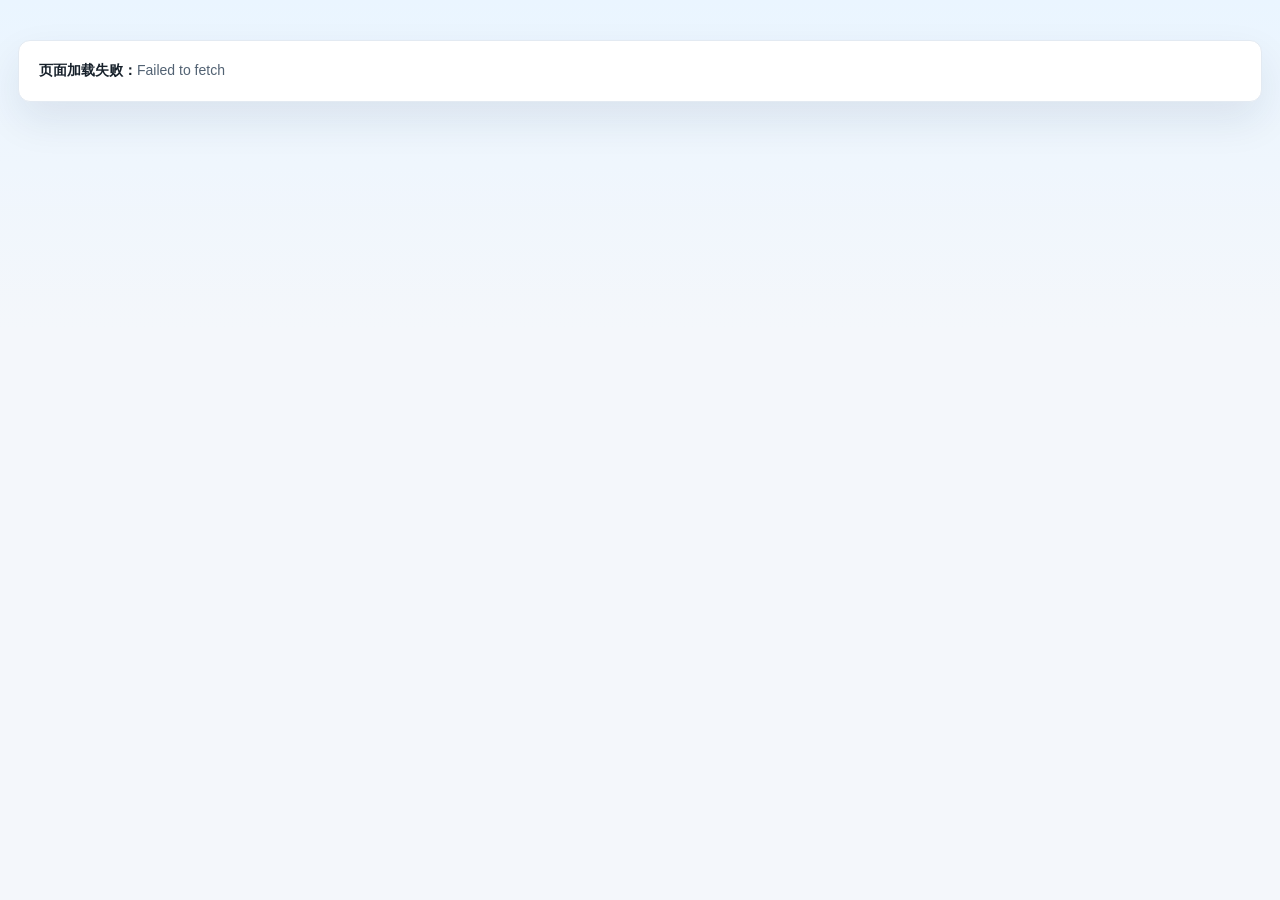
<file: frontend/index.html>
﻿<!doctype html>
<html lang="zh-CN">
  <head>
    <meta charset="UTF-8" />
    <meta name="viewport" content="width=device-width, initial-scale=1.0" />
    <title>AIoT 智慧宿舍能源管理端</title>
    <link rel="stylesheet" href="./src/styles/main.css" />
  </head>
  <body>
    <div id="app"></div>

    <script src="./src/teacher/services/config.js" defer></script>
    <script src="./src/teacher/services/teacher-service.js" defer></script>
    <script src="./src/teacher/components/header.js" defer></script>
    <script src="./src/teacher/components/module-strip.js" defer></script>
    <script src="./src/teacher/components/overview.js" defer></script>
    <script src="./src/teacher/components/floor-load.js" defer></script>
    <script src="./src/teacher/components/plug-monitor.js" defer></script>
    <script src="./src/teacher/components/alerts.js" defer></script>
    <script src="./src/teacher/components/insights.js" defer></script>
    <script src="./src/teacher/components/records-query.js" defer></script>
    <script src="./src/teacher/app.js" defer></script>
  </body>
</html>
</file>
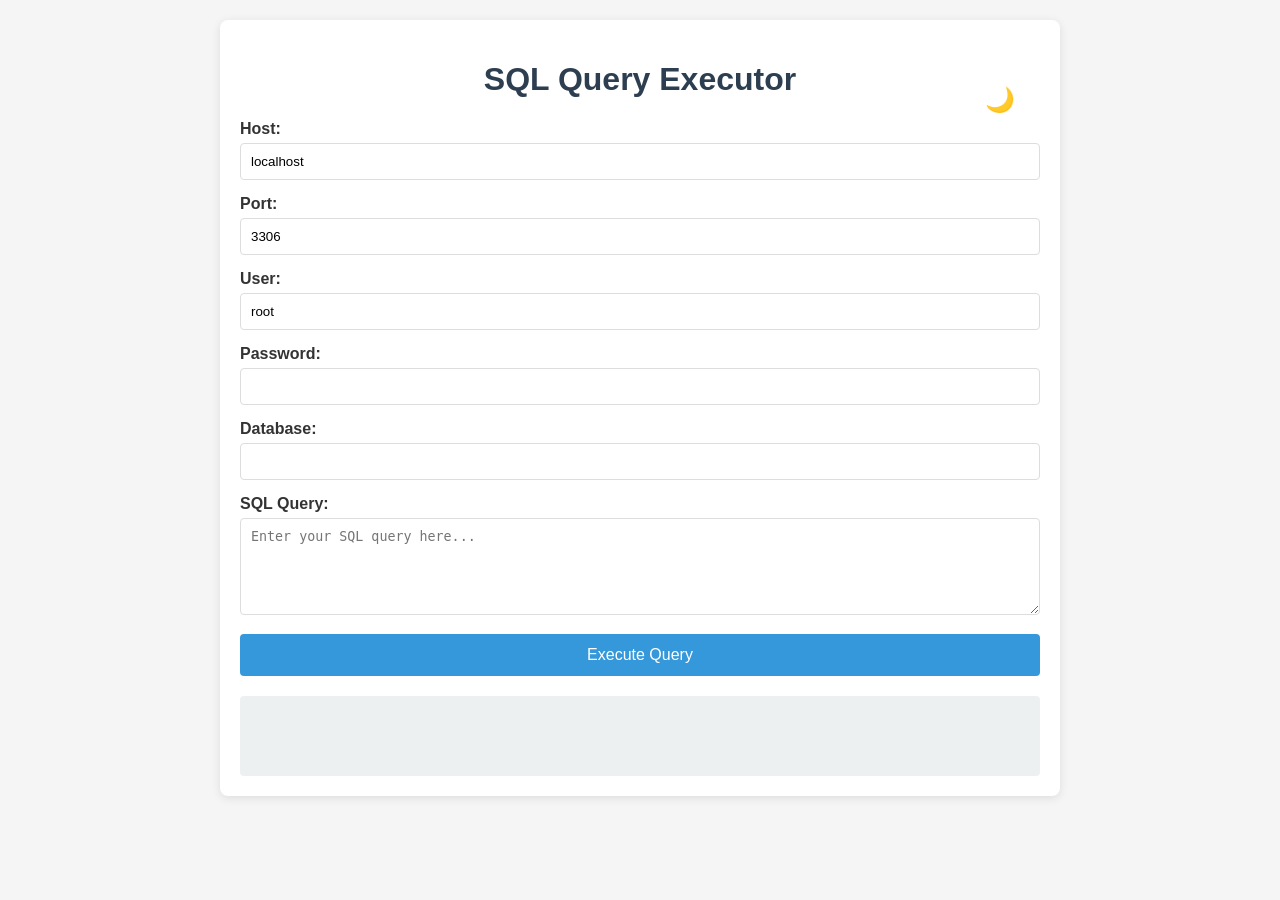
<file: PyCharmMiscProject/index.html>
<!DOCTYPE html>
<html lang="en">
<head>
    <meta charset="UTF-8">
    <meta name="viewport" content="width=device-width, initial-scale=1.0">
    <title>SQL Query Executor</title>
    <link rel="stylesheet" href="styles.css">
</head>
<body>
    <div class="container">
        <div class="header">
            <h1>SQL Query Executor</h1>
            <button id="darkModeToggle" class="dark-mode-toggle">🌙</button>
        </div>
        <div class="form-group">
            <label for="host">Host:</label>
            <input type="text" id="host" value="localhost">
        </div>
        <div class="form-group">
            <label for="port">Port:</label>
            <input type="number" id="port" value="3306">
        </div>
        <div class="form-group">
            <label for="user">User:</label>
            <input type="text" id="user" value="root">
        </div>
        <div class="form-group">
            <label for="password">Password:</label>
            <input type="password" id="password">
        </div>
        <div class="form-group">
            <label for="database">Database:</label>
            <input type="text" id="database">
        </div>
        <div class="form-group">
            <label for="sqlQuery">SQL Query:</label>
            <textarea id="sqlQuery" rows="5" placeholder="Enter your SQL query here..."></textarea>
        </div>
        <button id="executeBtn">Execute Query</button>
        <div id="result"></div>
    </div>
    <script src="script.js"></script>
</body>
</html>
</file>
<file: frontend/src/styles/main.css>
:root {
  --bg: #f4f7fb;
  --panel: #ffffff;
  --panel-strong: #f8fbff;
  --line: #e3eaf2;
  --text: #17212b;
  --muted: #687586;
  --cyan: #0ea5b7;
  --green: #18a66a;
  --amber: #d89513;
  --red: #e5485d;
  --blue: #2563eb;
  --shadow: 0 18px 42px rgba(27, 47, 73, 0.09);
  font-family: "Inter", "PingFang SC", "Microsoft YaHei", Arial, sans-serif;
}

* {
  box-sizing: border-box;
}

html {
  scroll-behavior: smooth;
}

body {
  margin: 0;
  min-height: 100vh;
  color: var(--text);
  background:
    linear-gradient(180deg, #eaf5ff 0, rgba(234, 245, 255, 0) 330px),
    var(--bg);
  overflow-x: hidden;
}

.app {
  width: min(1280px, calc(100% - 36px));
  margin: 0 auto;
  padding: 22px 0 36px;
}

.topbar,
.panel,
.module-pill,
.footer-script {
  border: 1px solid var(--line);
  background: var(--panel);
  box-shadow: var(--shadow);
}

.topbar {
  display: flex;
  align-items: center;
  justify-content: space-between;
  gap: 18px;
  padding: 16px 20px;
  border-radius: 12px;
}

.brand {
  display: flex;
  align-items: center;
  gap: 14px;
  min-width: 0;
}

.brand-mark {
  width: 46px;
  height: 46px;
  display: grid;
  place-items: center;
  border-radius: 12px;
  color: var(--cyan);
  background: #e8f7f4;
  border: 1px solid #cdeee7;
  flex: 0 0 auto;
}

.brand-mark svg {
  width: 27px;
  height: 27px;
}

h1,
h2,
h3,
p {
  margin-top: 0;
}

h1 {
  margin-bottom: 0;
  font-size: clamp(22px, 3vw, 30px);
  font-weight: 800;
  letter-spacing: 0;
}

h2 {
  margin-bottom: 0;
  font-size: 18px;
  font-weight: 760;
  letter-spacing: 0;
}

.subtitle {
  margin: 5px 0 0;
  color: var(--muted);
  font-size: 14px;
  line-height: 1.45;
}

.nav-links {
  display: flex;
  align-items: center;
  gap: 6px;
  padding: 4px;
  border: 1px solid var(--line);
  border-radius: 999px;
  background: #f6f9fc;
}

.nav-links a {
  color: #526273;
  text-decoration: none;
  font-size: 14px;
  padding: 8px 13px;
  border-radius: 999px;
  white-space: nowrap;
}

.nav-links a.active {
  color: #ffffff;
  background: var(--blue);
  box-shadow: 0 8px 18px rgba(37, 99, 235, 0.2);
}

.top-actions {
  display: flex;
  align-items: center;
  gap: 10px;
  flex: 0 0 auto;
}

.status-pill {
  display: inline-flex;
  align-items: center;
  gap: 9px;
  min-height: 36px;
  padding: 0 14px;
  border-radius: 999px;
  color: #9a6508;
  background: #fff6df;
  border: 1px solid #f2d18a;
  white-space: nowrap;
  font-size: 14px;
}

.status-pill.online {
  color: #0f7a51;
  background: #e9f9f1;
  border-color: #bdebd5;
}

.status-pill.offline {
  color: #b42336;
  background: #ffecef;
  border-color: #ffc8d0;
}

.pulse {
  width: 8px;
  height: 8px;
  border-radius: 50%;
  background: var(--amber);
  box-shadow: 0 0 0 0 rgba(216, 149, 19, 0.45);
  animation: pulse 1.8s infinite;
}

.status-pill.online .pulse {
  background: var(--green);
  box-shadow: 0 0 0 0 rgba(24, 166, 106, 0.45);
}

.status-pill.offline .pulse {
  background: var(--red);
  box-shadow: 0 0 0 0 rgba(229, 72, 93, 0.45);
}

@keyframes pulse {
  70% {
    box-shadow: 0 0 0 12px rgba(24, 166, 106, 0);
  }
  100% {
    box-shadow: 0 0 0 0 rgba(24, 166, 106, 0);
  }
}

.module-strip {
  display: grid;
  grid-template-columns: repeat(4, 1fr);
  gap: 12px;
  margin-top: 18px;
}

.module-pill {
  min-height: 68px;
  padding: 13px 14px;
  border-radius: 12px;
  color: var(--text);
}

.module-pill span {
  display: block;
  color: var(--cyan);
  font-size: 12px;
  font-weight: 760;
  margin-bottom: 6px;
}

.module-pill b {
  font-size: 15px;
}

.manager-grid,
.content-grid {
  display: grid;
  gap: 18px;
  margin-top: 18px;
}

.manager-grid {
  grid-template-columns: 1.35fr 0.65fr;
}

.content-grid {
  grid-template-columns: 1fr 1fr;
}

.panel {
  border-radius: 12px;
  overflow: hidden;
}

.panel-header {
  display: flex;
  align-items: center;
  justify-content: space-between;
  gap: 12px;
  padding: 18px 20px 0;
}

.module-title {
  display: flex;
  align-items: center;
  gap: 10px;
}

.module-index {
  display: inline-grid;
  place-items: center;
  width: 28px;
  height: 28px;
  border-radius: 8px;
  color: #ffffff;
  background: var(--blue);
  font-size: 13px;
  font-weight: 850;
  flex: 0 0 auto;
}

.panel-note {
  color: var(--muted);
  font-size: 13px;
  white-space: nowrap;
}

.manager-hero {
  min-height: 430px;
  padding-bottom: 20px;
}

.overview-main {
  display: grid;
  grid-template-columns: 1fr 230px;
  gap: 22px;
  padding: 36px 20px 0;
  align-items: center;
}

.room {
  color: var(--muted);
  font-size: 15px;
  margin-bottom: 14px;
}

.watts {
  display: flex;
  align-items: baseline;
  gap: 10px;
  line-height: 0.95;
}

.watts strong {
  font-size: clamp(58px, 8vw, 92px);
  font-weight: 850;
  letter-spacing: 0;
  color: #0f2a43;
}

.watts span {
  color: var(--cyan);
  font-size: 28px;
  font-weight: 760;
}

.readout-meta {
  display: flex;
  flex-wrap: wrap;
  gap: 10px;
  margin-top: 18px;
}

.mini-chip {
  padding: 8px 10px;
  border-radius: 8px;
  color: #425466;
  background: #f5f9fc;
  border: 1px solid var(--line);
  font-size: 13px;
}

.risk-box {
  min-height: 210px;
  border-radius: 12px;
  background: #fff6df;
  border: 1px solid #f2d18a;
  color: #6d4600;
  display: grid;
  place-items: center;
  text-align: center;
  padding: 20px;
}

.risk-box span {
  font-size: 14px;
}

.risk-box strong {
  font-size: 64px;
  color: var(--red);
  line-height: 1;
}

.risk-box p {
  margin: 0;
  color: #8a5a08;
}

.metric-grid {
  display: grid;
  grid-template-columns: repeat(4, 1fr);
  gap: 12px;
  padding: 24px 20px 0;
}

.metric {
  min-height: 118px;
  padding: 16px;
  border-radius: 8px;
  background: var(--panel-strong);
  border: 1px solid var(--line);
}

.metric label {
  display: block;
  color: var(--muted);
  font-size: 13px;
  margin-bottom: 10px;
}

.metric strong {
  font-size: 31px;
  letter-spacing: 0;
}

.metric span {
  color: var(--muted);
  font-size: 13px;
  margin-left: 4px;
}

.metric .status-text {
  color: var(--red);
  margin-left: 0;
  font-size: 30px;
  font-weight: 820;
}

.role-text {
  color: var(--cyan);
}

.side {
  display: grid;
  gap: 18px;
  align-content: start;
}

.ranking-list {
  padding: 16px 18px 20px;
  display: grid;
  gap: 10px;
}

.rank-item {
  display: grid;
  grid-template-columns: 36px 1fr auto;
  gap: 12px;
  align-items: center;
  padding: 12px;
  border-radius: 8px;
  background: var(--panel-strong);
  border: 1px solid var(--line);
}

.rank-num {
  width: 36px;
  height: 36px;
  display: grid;
  place-items: center;
  border-radius: 8px;
  background: #eaf7fb;
  color: var(--cyan);
  border: 1px solid #cceef4;
  font-weight: 760;
}

.rank-item strong {
  display: block;
  margin-bottom: 4px;
}

.rank-item p {
  margin: 0;
  color: var(--muted);
  font-size: 12px;
}

.floor-panel,
.query-panel {
  margin-top: 18px;
  padding-bottom: 18px;
}

.floor-strip {
  grid-template-columns: repeat(5, 1fr);
  padding: 0 20px 18px;
}

.floor-card strong {
  display: block;
  margin: 6px 0;
  font-size: 22px;
}

.floor-card p {
  margin: 8px 0 0;
  color: var(--muted);
  font-size: 13px;
}

.query-filters {
  display: grid;
  grid-template-columns: repeat(5, minmax(0, 1fr)) auto;
  gap: 12px;
  padding: 18px 20px 0;
  align-items: end;
}

.teacher-filters {
  grid-template-columns: repeat(3, minmax(0, 1fr));
}

.query-filters label {
  display: grid;
  gap: 7px;
}

.query-filters label span {
  color: var(--muted);
  font-size: 13px;
}

.query-filters select,
.query-button {
  height: 38px;
  border-radius: 8px;
  border: 1px solid var(--line);
  background: #ffffff;
  color: var(--text);
  font-size: 14px;
  padding: 0 10px;
}

.query-button {
  min-width: 74px;
  background: var(--blue);
  color: #ffffff;
  border-color: var(--blue);
  cursor: pointer;
}

.table-wrap {
  margin: 14px 20px 0;
  overflow: auto;
  border: 1px solid var(--line);
  border-radius: 10px;
}

.data-table {
  width: 100%;
  min-width: 1000px;
  border-collapse: collapse;
  font-size: 13px;
}

.data-table th,
.data-table td {
  padding: 12px 11px;
  border-bottom: 1px solid var(--line);
  text-align: left;
  vertical-align: top;
}

.data-table th {
  position: sticky;
  top: 0;
  z-index: 1;
  background: #f6f9fc;
  color: #425466;
  font-weight: 760;
}

.data-table td {
  color: #526273;
}

.data-table tr:last-child td {
  border-bottom: 0;
}

.data-table td:last-child {
  max-width: 420px;
}

.risk-tag,
.tag {
  display: inline-flex;
  align-items: center;
  justify-content: center;
  min-width: 34px;
  height: 24px;
  padding: 0 8px;
  border-radius: 999px;
  font-size: 12px;
  font-weight: 760;
}

.risk-low {
  color: #0f7a51;
  background: #e9f9f1;
}

.risk-mid {
  color: #9a6508;
  background: #fff6df;
}

.risk-high {
  color: #b42336;
  background: #ffecef;
}

.notice-list,
.advice-list {
  padding: 16px 18px 20px;
  display: grid;
  gap: 12px;
}

.compact-item {
  display: grid;
  grid-template-columns: 50px 1fr;
  gap: 12px;
  align-items: start;
  padding: 13px 0;
  border-bottom: 1px solid var(--line);
}

.compact-item:last-child {
  border-bottom: 0;
}

.compact-item b,
.compact-item strong {
  display: block;
  margin-bottom: 4px;
  font-size: 14px;
}

.compact-item p {
  margin: 0;
  color: var(--muted);
  font-size: 12px;
  line-height: 1.45;
}

.advice-list .compact-item {
  grid-template-columns: 36px 1fr;
  padding: 14px;
  border-radius: 8px;
  background: var(--panel-strong);
  border: 1px solid var(--line);
}

.empty {
  padding: 24px;
  color: var(--muted);
  text-align: center;
}

.footer-script {
  margin-top: 18px;
  padding: 18px 20px;
  border-radius: 12px;
  color: #526273;
  line-height: 1.7;
  font-size: 14px;
}

.footer-script b {
  color: var(--text);
}

@media (max-width: 1020px) {
  .manager-grid,
  .content-grid,
  .overview-main,
  .module-strip,
  .floor-strip {
    grid-template-columns: 1fr;
  }

  .metric-grid {
    grid-template-columns: repeat(2, 1fr);
  }

  .topbar {
    align-items: flex-start;
    flex-direction: column;
  }

  .nav-links {
    width: 100%;
    overflow-x: auto;
  }

  .query-filters,
  .teacher-filters {
    grid-template-columns: repeat(2, minmax(0, 1fr));
  }
}

@media (max-width: 640px) {
  .app {
    width: min(100% - 22px, 1280px);
    padding-top: 12px;
  }

  .panel-header {
    align-items: flex-start;
    flex-direction: column;
  }

  .panel-note {
    white-space: normal;
  }

  .metric-grid,
  .query-filters,
  .teacher-filters {
    grid-template-columns: 1fr;
  }

  .top-actions {
    width: 100%;
    justify-content: space-between;
  }
}

.teacher-module-strip {
  grid-template-columns: repeat(5, 1fr);
}

.plug-panel {
  margin-top: 18px;
  padding-bottom: 20px;
}

.plug-main {
  display: grid;
  grid-template-columns: minmax(0, 1fr) 260px;
  gap: 22px;
  padding: 34px 20px 0;
  align-items: center;
}

.plug-actions {
  display: flex;
  align-items: center;
  flex-wrap: wrap;
  gap: 12px;
  margin-top: 18px;
}

.plug-toggle {
  height: 38px;
  border-radius: 8px;
  border: 1px solid var(--blue);
  background: var(--blue);
  color: #fff;
  padding: 0 14px;
  cursor: pointer;
  font-size: 14px;
}

.plug-toggle.is-on {
  border-color: var(--red);
  background: var(--red);
}

.plug-toggle:disabled {
  cursor: not-allowed;
  opacity: 0.65;
}

#plugActionTip {
  color: var(--muted);
  font-size: 13px;
}

.plug-risk-box strong {
  font-size: 44px;
}

.plug-risk-box.is-mid {
  background: #fff6df;
  border-color: #f2d18a;
}

.plug-risk-box.is-high {
  background: #ffecef;
  border-color: #ffc8d0;
}

.record-filters {
  grid-template-columns: 1fr 1fr 1fr 1.2fr 1.2fr auto;
}

.query-summary {
  padding: 14px 20px 0;
  color: var(--muted);
  font-size: 13px;
}

.query-filters input {
  height: 38px;
  border-radius: 8px;
  border: 1px solid var(--line);
  background: #ffffff;
  color: var(--text);
  font-size: 14px;
  padding: 0 10px;
}

@media (max-width: 1020px) {
  .teacher-module-strip,
  .plug-main,
  .record-filters {
    grid-template-columns: 1fr;
  }
}
</file>
<file: PyCharmMiscProject/styles.css>
body {
    font-family: Arial, sans-serif;
    margin: 0;
    padding: 20px;
    background-color: #f5f5f5;
    color: #333;
}

.container {
    max-width: 800px;
    margin: 0 auto;
    background-color: white;
    padding: 20px;
    border-radius: 8px;
    box-shadow: 0 2px 10px rgba(0, 0, 0, 0.1);
}

h1 {
    text-align: center;
    color: #2c3e50;
}

.form-group {
    margin-bottom: 15px;
}

label {
    display: block;
    margin-bottom: 5px;
    font-weight: bold;
}

input, textarea {
    width: 100%;
    padding: 10px;
    border: 1px solid #ddd;
    border-radius: 4px;
    box-sizing: border-box;
}

button {
    background-color: #3498db;
    color: white;
    padding: 12px 20px;
    border: none;
    border-radius: 4px;
    cursor: pointer;
    font-size: 16px;
    width: 100%;
}

button:hover {
    background-color: #2980b9;
}

#result {
    margin-top: 20px;
    padding: 15px;
    border-radius: 4px;
    background-color: #ecf0f1;
    min-height: 50px;
}

.success {
    background-color: #d4edda;
    color: #155724;
    border: 1px solid #c3e6cb;
}

.error {
    background-color: #f8d7da;
    color: #721c24;
    border: 1px solid #f5c6cb;
}

/* Dark mode styles */
body.dark-mode {
    background-color: #1a1a1a;
    color: #e0e0e0;
}

.dark-mode .container {
    background-color: #2d2d2d;
    box-shadow: 0 2px 10px rgba(0, 0, 0, 0.3);
}

.dark-mode h1 {
    color: #3498db;
}

.dark-mode input, 
.dark-mode textarea {
    background-color: #3d3d3d;
    color: #e0e0e0;
    border: 1px solid #555;
}

.dark-mode button {
    background-color: #3498db;
}

.dark-mode button:hover {
    background-color: #2980b9;
}

.dark-mode #result {
    background-color: #3d3d3d;
    border: 1px solid #555;
}

.dark-mode .success {
    background-color: #2d4430;
    color: #a3d9a5;
    border: 1px solid #4a7d4e;
}

.dark-mode .error {
    background-color: #5a2d2f;
    color: #f8b9b9;
    border: 1px solid #9e5c5c;
}

/* Dark mode toggle button styles */
.dark-mode-toggle {
    position: absolute;
    top: 20px;
    right: 20px;
    background: none;
    border: none;
    font-size: 24px;
    cursor: pointer;
    width: auto;
    padding: 5px;
    border-radius: 50%;
    transition: background-color 0.3s;
}

.dark-mode-toggle:hover {
    background-color: rgba(0, 0, 0, 0.1);
}

.dark-mode .dark-mode-toggle {
    color: #ffd700;
}

.dark-mode .dark-mode-toggle:hover {
    background-color: rgba(255, 255, 255, 0.1);
}

/* Header styles */
.header {
    position: relative;
    margin-bottom: 20px;
}
</file>
